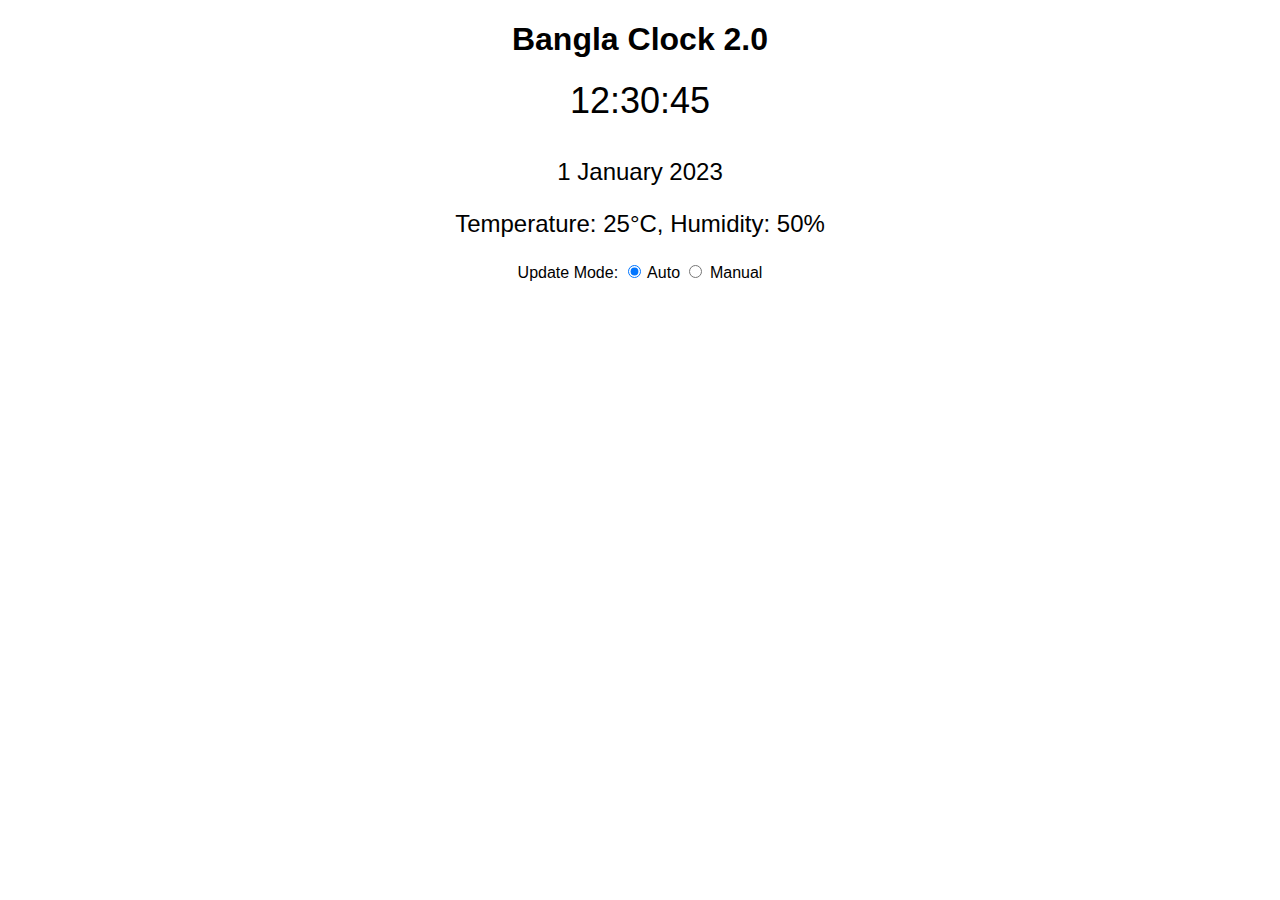
<file: Esp_clokUI2.0/data/index.html>
<!DOCTYPE html>
<html>
<head>
  <title>Bangla Clock 2.0</title>
  <meta name="viewport" content="width=device-width, initial-scale=1">
  <link rel="icon" href="data:,">
  <style>
    body {
      font-family: Arial, Helvetica, sans-serif;
    }

    h1 {
      text-align: center;
    }

    #clock {
      text-align: center;
      font-size: 36px;
    }

    #date {
      text-align: center;
      font-size: 24px;
    }

    #weather {
      text-align: center;
      font-size: 24px;
    }

    p {
      text-align: center;
      margin-top: 20px;
    }

    input[type="number"] {
      width: 50px;
    }

    #updateButton {
      padding: 10px 20px;
      background-color: #008CBA;
      color: white;
      border: none;
      cursor: pointer;
    }

    #updateButton:hover {
      background-color: #005A80;
    }
  </style>
  <script>
    let day = 1;
    let month = "January";
    let year = 2023;

    function updateClock() {
      const hour = 12;
      const minute = 30;
      const second = 45;

      const dateText = `${day} ${month} ${year}`;
      const temperature = "25°C";
      const humidity = "50%";

      document.getElementById('clock').innerHTML = `${hour}:${minute}:${second}`;
      document.getElementById('date').innerHTML = dateText;
      document.getElementById('weather').innerHTML = `Temperature: ${temperature}, Humidity: ${humidity}`;
    }

    function toggleUpdateMode() {
      const autoUpdate = document.getElementById('autoUpdate');
      const manualUpdate = document.getElementById('manualUpdate');
      const timeInputFields = document.getElementById('timeInputFields');
      const dateInputFields = document.getElementById('dateInputFields');
      const updateButton = document.getElementById('updateButton');

      if (autoUpdate.checked) {
        timeInputFields.style.display = 'none';
        dateInputFields.style.display = 'none';
        updateButton.style.display = 'none';
      } else {
        timeInputFields.style.display = 'block';
        dateInputFields.style.display = 'block';
        updateButton.style.display = 'block';
      }
    }

    function manualUpdateClock() {
      let hour = parseInt(document.getElementById('hour').value) || 0;
      let minute = parseInt(document.getElementById('minute').value) || 0;
      let second = parseInt(document.getElementById('second').value) || 0;

      const day = parseInt(document.getElementById('day').value) || 1;
      const month = document.getElementById('month').value || "January";
      const year = parseInt(document.getElementById('year').value) || 2023;

      hour = (hour >= 1 && hour <= 12) ? hour : 1;
      minute = (minute >= 0 && minute <= 59) ? minute : 0;
      second = (second >= 0 && second <= 59) ? second : 0;

      // Prepare the JSON data to send to the ESP32
      const data = {
        hour,
        minute,
        second,
        day,
        month,
        year
      };

      // Send the data to the ESP32 using an HTTP POST request
      fetch('/update-time', {
        method: 'POST',
        headers: {
          'Content-Type': 'application/json',
        },
        body: JSON.stringify(data),
      })
      .then(response => response.json())
      .then(data => {
        // Handle the response if needed
        updateClock();
      });
    }
  </script>
</head>
<body onload="updateClock()">
  <h1>Bangla Clock 2.0</h1>
  <p id="clock">Loading...</p>
  <p id="date">Loading...</p>
  <p id="weather">Loading...</p>
  <p>
    Update Mode:
    <label>
      <input type="radio" name="updateMode" id="autoUpdate" checked="checked" onclick="toggleUpdateMode()"> Auto
    </label>
    <label>
      <input type="radio" name="updateMode" id="manualUpdate" onclick="toggleUpdateMode()"> Manual
    </label>
  </p>
  <div id="timeInputFields" style="display: none;">
    <p>
      Enter Time:
      <input type="number" id="hour" placeholder="Hour" min="1" max="12">
      <input type="number" id="minute" placeholder="Minute" min="0" max="59">
      <input type="number" id="second" placeholder="Second" min="0" max="59">
    </p>
  </div>
  <div id="dateInputFields" style="display: none;">
    <p>
      Enter Date:
      <input type="number" id="day" placeholder="Day">
      <select id="month">
        <option value="January">January</option>
        <option value="February">February</option>
        <option value="March">March</option>
        <option value="April">April</option>
        <option value="May">May</option>
        <option value="June">June</option>
        <option value="July">July</option>
        <option value="August">August</option>
        <option value="September">September</option>
        <option value="October">October</option>
        <option value="November">November</option>
        <option value="December">December</option>
      </select>
      <input type="number" id="year" placeholder="Year">
    </p>
  </div>
  <p>
    <button class="button" id="updateButton" style="display: none;" onclick="manualUpdateClock()">Update</button>
  </p>
</body>
</html>
</file>
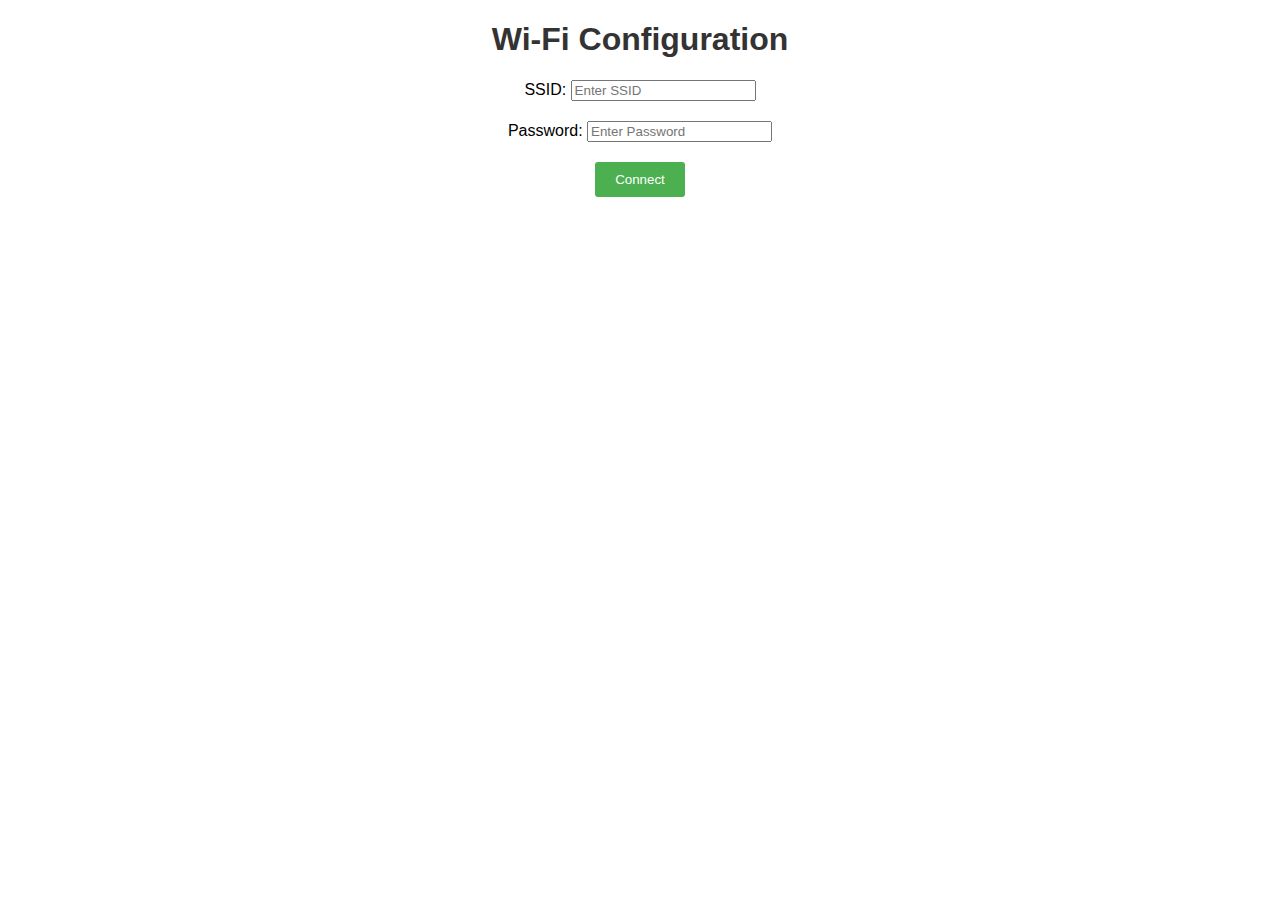
<file: ESP32_test/data/wifiConf.html>
<!DOCTYPE html>
<html>

<head>
    <title>Wi-Fi Configuration</title>
    <meta name="viewport" content="width=device-width, initial-scale=1">
    <link rel="icon" href="data:,">
    <link rel="stylesheet" type="text/css" href="style1.css">
</head>

<body>
    <h1>Wi-Fi Configuration</h1>
    <div id="wifiForm">
        <p>
            SSID:
            <input type="text" id="ssid" name="ssid" placeholder="Enter SSID" required>
        </p>
        <p>
            Password:
            <input type="password" id="password" name="password" placeholder="Enter Password" required>
        </p>
        <p>
            <button class="button" id="connecteButton" onclick="sendData()">Connect</button>

        </p>
    </div>
    <div id="result" style="display:none;">
        <p><strong>ESP32 is now connected to Wi-Fi!</strong></p>
        <p>ESP32 IP Address: <span id="ipAddress"></span></p>
        <p>Visit the clok configuration UI through </p>

    </div>
    <script>


        function sendData() {
            let ssid = document.getElementById('ssid').value.trim();
            let password = document.getElementById('password').value.trim();
            let data = { ssid, password };
            console.log("Json data: ", JSON.stringify(data));
            // Send Wi-Fi credentials to ESP32 and get IP address
            fetch('/config_wifi', {
                method: 'POST',
                headers: {
                    'Content-Type': 'application/json',
                },
                body: JSON.stringify(data),
                

            })
                .then(response => response.json())
                .then(data => {
                    const ipAddress = data.ipAddress;
                    document.getElementById('result').style.display = 'block';
                    document.getElementById('ipAddress').textContent = ipAddress;
                })
                .catch(error => {
                    console.error('Error configuring Wi-Fi:', error);
                    alert('Error configuring Wi-Fi. Please try again.');
                });
        };
    </script>
</body>

</html>
</file>
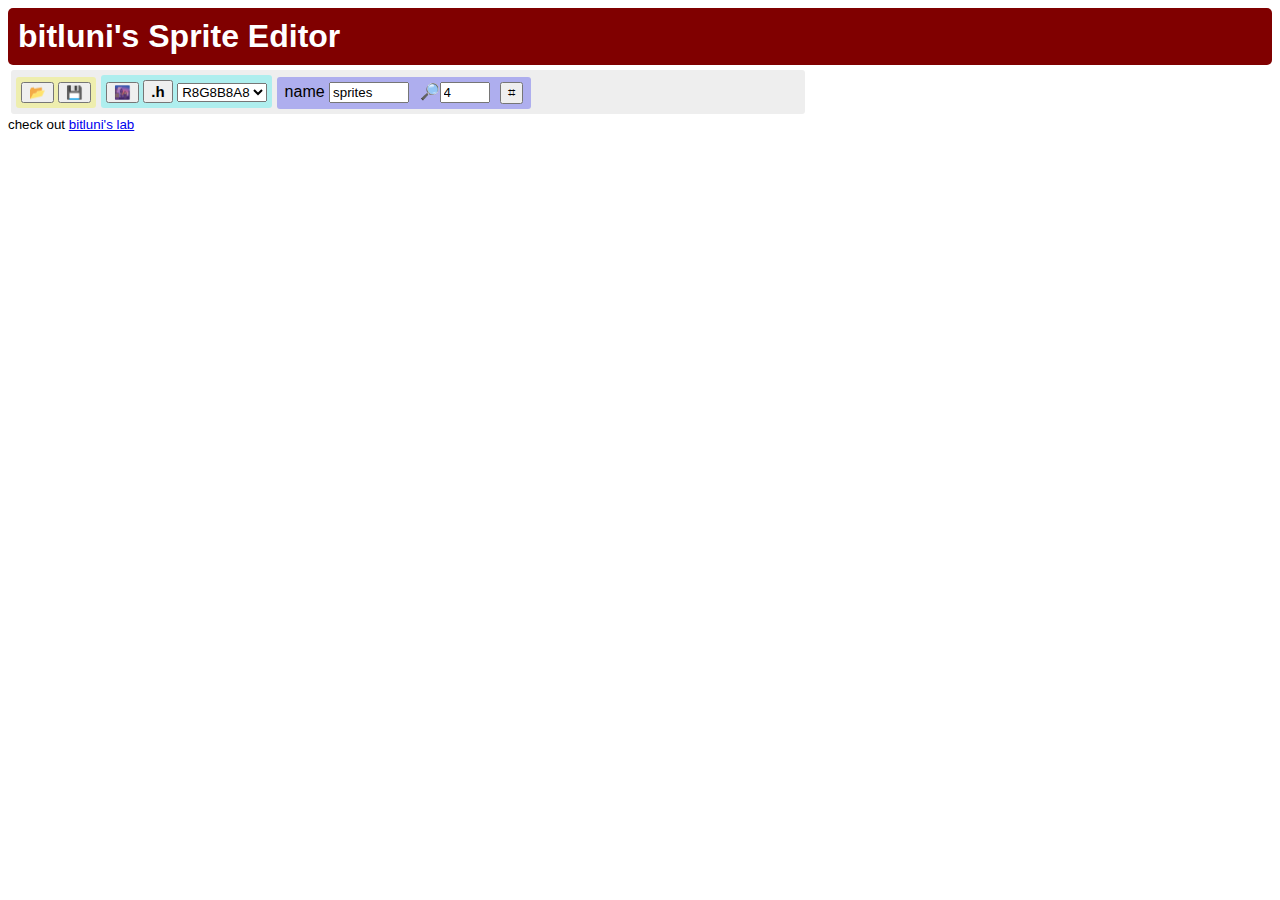
<file: ESP32_test/bitluni_ESP32Lib/Utilities/SpriteEditor.html>
<!--
	Author: bitluni 2019
	License: 
	Creative Commons Attribution ShareAlike 4.0
	https://creativecommons.org/licenses/by-sa/4.0/
	
	For further details check out: 
		https://youtube.com/bitlunislab
		https://github.com/bitluni
		http://bitluni.net
-->
<head>
<title>bitluni's Sprite Editor</title>
<script>

var project = {
	name: "sprites",
	zoom: 4,
	sprites: []
	};

function objFromId(id)
{
	for(var i = 0; i < project.sprites.length; i++)
		if(project.sprites[i].id === id)
			return project.sprites[i];
	return null;
}

function upSprite(id)
{
	var sprites = project.sprites;
	for(var i = 1; i < sprites.length; i++)
		if(sprites[i].id === id)
		{
			var w = sprites[i - 1];
			sprites[i - 1] = sprites[i];
			sprites[i] = w;
			update();
			return;
		}
}

function downSprite(id)
{
	var sprites = project.sprites;
	for(var i = 0; i < sprites.length - 1; i++)
		if(sprites[i].id === id)
		{
			var w = sprites[i + 1];
			sprites[i + 1] = sprites[i];
			sprites[i] = w;
			update();
			return;
		}
}

function deleteSprite(id)
{
	var sprites = project.sprites;
	for(var i = 0; i < sprites.length; i++)
		if(sprites[i].id === id)
		{
			sprites.splice(i, 1);
			update();
			return;
		}
}

function newButton(text, cb)
{
	var b = document.createElement("button");
	b.innerHTML = text;
	b.onclick = cb;
	return b;
}

function checker(ctx, xres, yres)
{
	for(var y = 0; y < yres; y++)
		for(var x = 0; x < xres; x++)
		{
			ctx.fillStyle = (x + y) & 1 ? "#eeeeee" : "#ffffff";
			ctx.fillRect(x * 10, y * 10, 10, 10);
		}
}

function draw(obj)
{
	checker(obj.ctx, obj.xres, obj.yres);
	var img = obj.ctx.getImageData(0, 0, obj.xres, obj.yres);
	var p = 0;
	for(var y = 0; y < obj.yres; y++)
		for(var x = 0; x < obj.xres; x++)
		{
			var a = obj.source[p + 3];
			var ra = 255 - a;
			img.data[p + 0] = Math.round((img.data[p + 0] * ra + obj.source[p + 0] * a) / 255.);
			img.data[p + 1] = Math.round((img.data[p + 1] * ra + obj.source[p + 1] * a) / 255.);
			img.data[p + 2] = Math.round((img.data[p + 2] * ra + obj.source[p + 2] * a) / 255.);
			img.data[p + 3] = 255;
			p += 4;
		}
	obj.ctx.putImageData(img, 0, 0);
	obj.ctx.fillStyle = "rgba(0, 255, 0, 0.7)";
	for(var i = 0; i < obj.points.length; i++)
	{
		var p = obj.points[i];
		obj.ctx.fillRect(p[0] - 3, p[1], 7, 1);
		obj.ctx.fillRect(p[0], p[1] - 3, 1, 7);
	}
}

function getXY(obj, e)
{
	var r = obj.canvas.getBoundingClientRect();
	return [Math.floor(e.offsetX / project.zoom), Math.floor(e.offsetY / project.zoom)];
}

function canvasClick(obj, e)
{
	var pos = getXY(obj, e);
	obj.points.push(pos);
	draw(obj);
	updatePoints(obj);
}

function canvasMove(obj, e)
{
	var pos = getXY(obj, e);
	draw(obj);
	obj.ctx.fillStyle = "rgba(255, 0, 0, 0.7)";
	obj.ctx.fillRect(0, pos[1], pos[0], 1);
	obj.ctx.fillRect(pos[0] + 1, pos[1], obj.xres - pos[0] - 1, 1);
	obj.ctx.fillRect(pos[0], 0, 1, pos[1]);
	obj.ctx.fillRect(pos[0], pos[1] + 1, 1, obj.yres - pos[1] - 1);
}

function canvasOut(obj)
{
	draw(obj);
}

function createCanvas(obj)
{
	var canvas = obj.canvas = document.createElement('canvas');
	var ctx = obj.ctx = canvas.getContext('2d');
	canvas.width = obj.xres;
	canvas.height = obj.yres;
	canvas.addEventListener("mousedown", function(e){ canvasClick(obj, e); }, false);
	canvas.addEventListener("mouseout", function(){ canvasOut(obj); }, false);
	canvas.addEventListener("mousemove", function(e){ canvasMove(obj, e); }, false);	
}

function addFile(file, id)
{		
	var obj = {"id": id, "name": file.name, "type": file.type, "xres": 0, "yres": 0, "points":[]};
	project.sprites.push(obj);
	var reader = new FileReader();
	reader.onload = function()
	{
		var img = document.createElement('img');
		img.onload = function()
		{
			obj.xres = img.width;
			obj.yres = img.height;
			createCanvas(obj);
			obj.ctx.drawImage(img, 0, 0);
			obj.source = Array.from(obj.ctx.getImageData(0, 0, obj.xres, obj.yres).data);
			obj.points.push([Math.floor(obj.xres * 0.5), Math.floor(obj.yres * 0.5)]);
			update();
		};
		img.src = reader.result;
	};
	reader.readAsDataURL(file);
}

function addFiles(event)
{
	for(var i = 0; i < event.target.files.length; i++)
	{
		var file = event.target.files[i];
		addFile(file, "f" + file.name.replace(/[^A-Z0-9]/ig, "_") + Math.floor(Math.random() * 1000000))
	}
	event.target.value = "";
}

function spritesToHeader(pixelformat)
{
	var name = project.name;
	var sprites = project.sprites;
	var offsets = [0];
	var pointOffsets = [0];
	var rf, rshift, gf, gshift, bf, bshift, af, ashift, type, bytesPerPixel;
	switch(pixelformat)
	{
		case "R8G8B8A8":
		{
			rf = gf = bf = af = 255.;
			rshift = 0;
			gshift = 8;
			bshift = 16;
			ashift = 24;
			type = "unsigned long";
			bytesPerPixel = 4;
			break;
		}
		case "R2G2B2A2":
		{
			rf = gf = bf = af = 3.;
			rshift = 0;
			gshift = 2;
			bshift = 4;
			ashift = 6;
			type = "unsigned char";
			bytesPerPixel = 1;
			break;
		}
		case "R4G4B4A4":
		{
			rf = gf = bf = af = 15.;
			rshift = 0;
			gshift = 4;
			bshift = 8;
			ashift = 12;
			type = "unsigned short";
			bytesPerPixel = 2;
			break;
		}
		case "R5G5B4A2":
		{
			rf = gf = 31.;
			bf = 15.;
			af = 3.;
			rshift = 0;
			gshift = 5;
			bshift = 10;
			ashift = 14;
			type = "unsigned short";
			bytesPerPixel = 2;
			break;
		}
		default:
			alert("Unsupported pixel format " + pixelformat);
			return;
	}

	for(var i = 0; i < sprites.length; i++)
	{
		offsets.push(offsets[i] + (sprites[i].source.length / 4) * bytesPerPixel);
		pointOffsets.push(pointOffsets[i] + sprites[i].points.length);
	}
	var text = "const int " + name + "Offsets[] = {"
	for(var i = 0; i < offsets.length; i++)
		text += offsets[i] + ", ";
	text += "};\r\n";
	text += "const short " + name + "PointOffsets[] = {"
	for(var i = 0; i < pointOffsets.length; i++)
		text += pointOffsets[i] + ", ";
	text += "};\r\n";
	
	text += "const unsigned short " + name + "Res[][2] = {"
	for(var i = 0; i < sprites.length; i++)
	{
		text += "{" + sprites[i].xres + ", " + sprites[i].yres + "}, ";
	}
	text += "};\r\n";

	text += "const signed short " + name + "Points[][2] = {"
	for(var i = 0; i < sprites.length; i++)
		for(var j = 0; j < sprites[i].points.length; j++)
			text += "{" + sprites[i].points[j][0] + ", " + sprites[i].points[j][1] + "}, ";
	text += "};\r\n";
	
	var k = 0;
	text += "const " + type + " " + name + "Pixels[] = {"
	for(var i = 0; i < sprites.length; i++)
	{
		if((i & 63) == 0) text += "\r\n";
		var s = sprites[i].source;
		for(var j = 0; j < s.length; j+=4)
		{
			var r = s[j + 0];
			var g = s[j + 1];
			var b = s[j + 2];
			var a = s[j + 3];
			var c = 0;
			c = ((Math.round(r / 255. * rf) << rshift) + (Math.round(g / 255. * gf) << gshift) + (Math.round(b / 255. * bf) << bshift) + (Math.round(a / 255. * af) << ashift)) >>> 0;
			text += "0x" + c.toString(16) + ", ";
			k++;
			if((k & 31) == 0)
				text += "\n";
		}
	}
	text += "};\r\n";
	text += "Sprites " + name + "(" + sprites.length + ", " + name + "Pixels, " + name + "Offsets, " + name + "Res, " + name + "Points, " + name + "PointOffsets, Sprites::PixelFormat::" + pixelformat + ");\r\n";
	return text;
}

function cropSprite(obj)
{
	var bx = [obj.xres, 0];
	var by = [obj.yres, 0];
	var p = 3;
	for(var y = 0; y < obj.yres; y++)
		for(var x = 0; x < obj.xres; x++)
		{
			if(obj.source[p] > 0)
			{
				bx[0] = Math.min(bx[0], x);
				bx[1] = Math.max(bx[1], x);
				by[0] = Math.min(by[0], y);
				by[1] = Math.max(by[1], y);
			}
			p += 4;
		}
	if(bx[0] > bx[1])
	{
		bx = [0, 0];
		by = [0, 0];
	}
	var xres = bx[1] - bx[0] + 1;
	var yres = by[1] - by[0] + 1;
	var source = new Array(xres * yres * 4);
	var p = 0;
	for(var y = by[0]; y <= by[1]; y++)
		for(var x = bx[0]; x <= bx[1]; x++)
		{
			var p0 = (y * obj.xres + x) * 4;
			source[p++] = obj.source[p0++];
			source[p++] = obj.source[p0++];
			source[p++] = obj.source[p0++];
			source[p++] = obj.source[p0++];
		}
	for(var i = 0; i < obj.points.length; i++)
	{
		obj.points[i][0] -= bx[0];
		obj.points[i][1] -= by[0];
	}
	obj.source = source;
	obj.xres = xres;
	obj.yres = yres;
	obj.canvas.width = xres;
	obj.canvas.height = yres;
}

function crop()
{
	for(var i = 0; i < project.sprites.length; i++)
		cropSprite(project.sprites[i]);
	update();
}

function getMeta()
{
	var text = "";
	for(var i = 0; i < project.sprites.length; i++)
		text += i + ", " + project.sprites[i].name + "\r\n";
	return text;
}

function deletePoint(id, i)
{
	var obj = objFromId(id);
	obj.points.splice(i, 1);
	draw(obj);
	updatePoints(obj);
}

function changePointX(id, i, value)
{
	var obj = objFromId(id);
	obj.points[i][0] = value;
	draw(obj);
}

function changePointY(id, i, value)
{
	var obj = objFromId(id);
	obj.points[i][1] = value;
	draw(obj);
}

function addPointItem(parent, id, i, point)
{
	var pointElement = document.createElement("div");			
	pointElement.className = "point";
	var coord = document.createElement("span");
	coord.innerHTML = 
		'<input type="number" value="' + point[0] + '" style="width: 50px" onchange="changePointX(\'' + id + '\', ' + i + ', this.value)">' + 
		'<input type="number" value="' + point[1] + '" style="width: 50px" onchange="changePointY(\'' + id + '\', ' + i + ', this.value)">';
	pointElement.appendChild(coord);
	pointElement.appendChild(newButton("&#10008;", function(){ deletePoint(id, i)}));
	parent.appendChild(pointElement);
}

function updatePoints(obj)
{
	var pointList = document.querySelector("#" + obj.id + " .points");
	pointList.innerHTML = "";
	for(var j = 0; j < obj.points.length; j++)
		addPointItem(pointList, obj.id, j, obj.points[j]);
}

function addListItem(i, id, name, canvas)
{
	var spriteDiv = document.createElement("div");			
	spriteDiv.id = id;
	var index = document.createElement("span");
	index.className = "num";
	index.innerHTML = i;
	spriteDiv.appendChild(index);
	spriteDiv.appendChild(canvas);
	canvas.style.zoom = project.zoom;
	spriteDiv.appendChild(newButton("&#10008;", function(){ deleteSprite(id)}));
	spriteDiv.appendChild(newButton("&#x2B07;", function(){ downSprite(id)}));
	spriteDiv.appendChild(newButton("&#x2B06;", function(){ upSprite(id)}));	
	var points = document.createElement("span");
	points.className = "points block right";
	spriteDiv.appendChild(points);
	var span = document.createElement("span");
	span.className = "right";
	span.innerHTML = name;
	spriteDiv.appendChild(span);
	document.getElementById("sprites").appendChild(spriteDiv);
}

function loadProject(event)
{
	var reader = new FileReader();
	reader.onload = function(e){
		project = JSON.parse(e.target.result);
		document.getElementById("name").value =	project.name;
		document.getElementById("zoom").value = project.zoom;
		for(var i = 0; i < project.sprites.length; i++)
			createCanvas(project.sprites[i]);
		update();
	};
	reader.readAsText(event.target.files[0]);
	document.getElementById("files").className = "hidden";
	document.getElementById("filearea").innerHTML = "";	
}

function saveProject()
{	
	document.getElementById("filearea").innerHTML = "";
	var fileArea = document.getElementById("filearea");
	var file = document.createElement("a");
	file.className = "block file";
	file.download = file.innerHTML = document.getElementById("name").value + ".json";
	for(var i = 0; i < project.sprites.length; i++)
		if(project.sprites[i].bs)
			delete project.sprites[i].bs;
	file.href = URL.createObjectURL(new Blob([JSON.stringify(project)], {type: "application/json"}));
	fileArea.appendChild(file);
	document.getElementById("files").className = "menu";
}

function saveHeader()
{	
	document.getElementById("filearea").innerHTML = "";
	var fileArea = document.getElementById("filearea");
	var file = document.createElement("a");
	var meta = document.createElement("a");
	meta.className = file.className = "block file";
	file.download = file.innerHTML = project.name + ".h";
	meta.download = meta.innerHTML = project.name + ".txt";
	var e = document.getElementById("pixelformat");
	var pixelformat = e.options[e.selectedIndex].value;
	file.href = URL.createObjectURL(new Blob([spritesToHeader(pixelformat)], {type: "text/plain"}));
	meta.href = URL.createObjectURL(new Blob([getMeta()], {type: "text/plain"}));
	fileArea.appendChild(file);
	fileArea.appendChild(meta);
	document.getElementById("files").className = "menu";
}

function update()
{
	for(var i = 0; i < project.sprites.length; i++)
		if(!project.sprites[i].canvas)
			return;
	project.name = document.getElementById("name").value;
	project.zoom = document.getElementById("zoom").value;

	document.getElementById("sprites").innerHTML = "";
	for(var i = 0; i < project.sprites.length; i++)
	{
		addListItem(i, project.sprites[i].id, project.sprites[i].name, project.sprites[i].canvas);
		updatePoints(project.sprites[i]);
		draw(project.sprites[i]);
	}
	document.getElementById("files").className = "hidden";
	document.getElementById("filearea").innerHTML = "";
}

</script>
<style>
	#sprites
	{
	}
	.num
	{
		width: 20px;
		display: inline-block;
	}
	.option
	{
		margin: 3px;
	}
	.options
	{
		background-color: #aeaeee;
	}
	.spritefiles
	{
		background-color: #aeeeee;
	}
	.menu
	{
		background-color: #eeeeee;
		padding: 1px;
		display: block;
		margin: 3px;
		padding: 5px;
		border-radius: 3px;		
	}
	#sprites > div
	{
		margin: 2px;
		border-radius: 3px;
		background-color: #aeeeae;
		padding: 10px;
		overflow: hidden;
	}
	#sprites > div > *
	{
		margin-right: 5px;
		vertical-align: top;
	}
	#sprites button
	{
		float: right;
	}
	.right
	{
		float: right;
	}
	h1
	{
		color: white;
		background: #800000;
		padding: 10px;
		border-radius: 5px;
	}
	.block
	{
		padding: 5px;
		display: inline-block;
		border-radius: 3px;
	}
	.project
	{
		background-color: #eeeeae;
	}
	.hidden
	{
		display: none;
	}
	.file
	{
		background-color: #ffdddd;
		margin-right: 5px;
	}
	h1
	{
		margin-bottom: 5px;
	}
	canvas
	{
		cursor: none;
		image-rendering: pixelated;
	}
	.points
	{
		background-color: #eeddcc;
	}
	.point
	{
		background-color: #ccddee;
		margin: 2px;
		border-radius: 3px;
		padding: 10px;
		overflow: hidden;
	}
	.point input
	{
		height: 23px;
	}
</style>
</head>
<body style="font-family: arial">
<h1>bitluni's Sprite Editor</h1>
<div style="max-width: 800px">
	<div class="menu">
		<span class="project block">
			<button title="Open project file" onclick="document.getElementById('openproject').click()">&#x1F4C2;</button> 
			<input id="openproject" type="file" onchange="loadProject(event)" accept=".json" hidden>
			<button title="Generate project file" onclick="saveProject();">&#128190;</button>
		</span>
		<span class="block spritefiles">
			<button title="Add image files" onclick="document.getElementById('addimages').click()">&#127750;</button>
			<input id="addimages" type="file" onchange="addFiles(event)" accept="image/*" multiple hidden>
            <button title="Export sprite header" onclick="saveHeader();" style="font-size: 15px; font-weight:bold">.h</button>
            <select id="pixelformat" title="Export pixel format">
				<option vlaue="R8G8B8A8">R8G8B8A8</option>
				<option vlaue="R2G2B2A2">R2G2B2A2</option>
				<option vlaue="R5G5B4A2">R5G5B4A2</option>
				<option vlaue="R4G4B4A4">R4G4B4A4</option>
			</select>
		</span>
		<span class="block options">
			<span class="option">name <input id="name" type="text" value="sprites" style="width: 80px" onchange="update()"></span>
			<span class="option">&#128270;<input id="zoom" type="number" value="4" style="width: 50px" onchange="update()"></span>
			<span class="option"><button title="Crop sprites" onclick="crop();">&#8983;</button></span>		
		</span>
	</div>
	<div class="hidden" id="files">
		Files
		<div id="filearea">
		</div>
	</div>
	<div id="sprites"></div>
</div>

<small>check out <a href="https://youtube.com/bitlunislab">bitluni's lab</a></small>
</body></html>
</file>
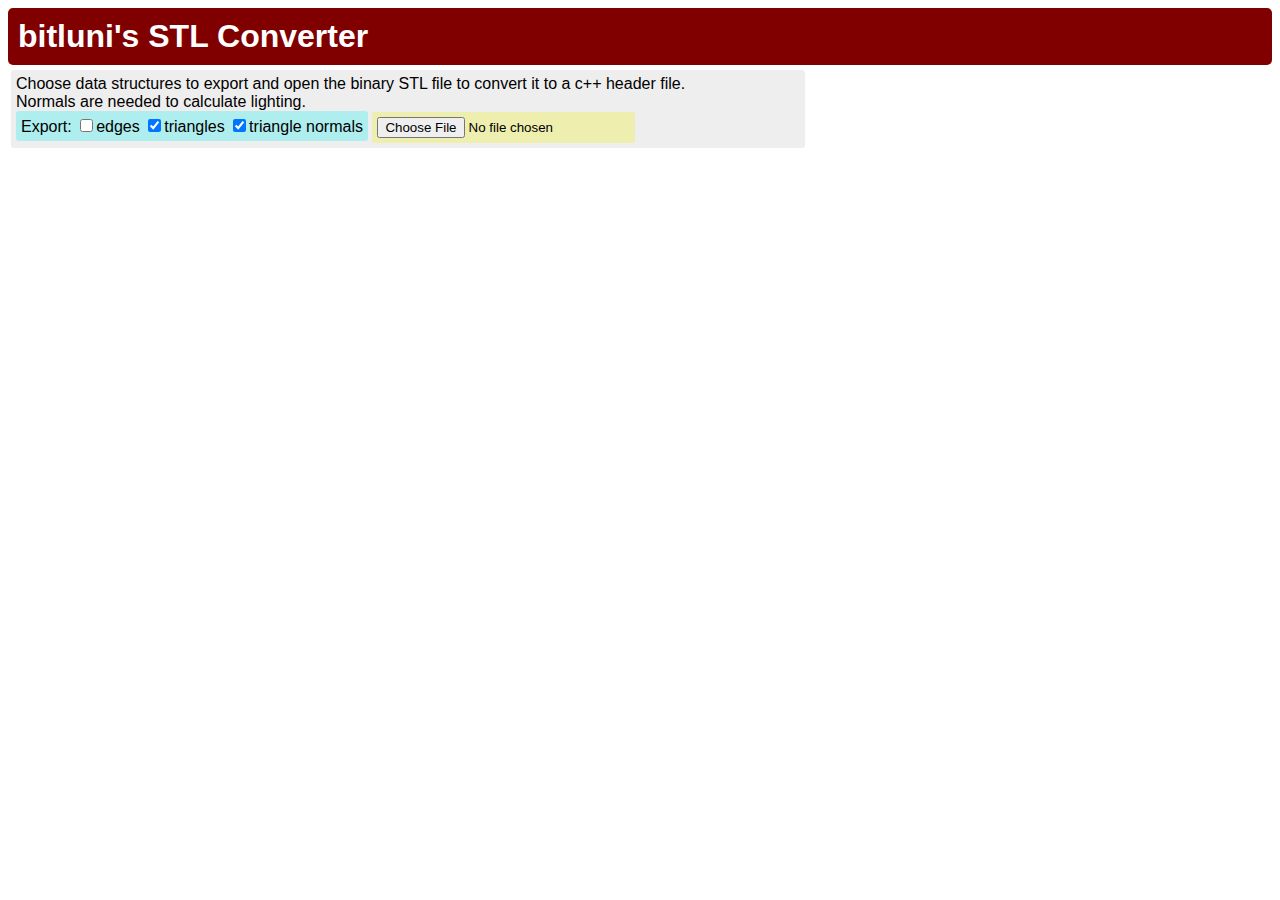
<file: ESP32_test/bitluni_ESP32Lib/Utilities/StlConverter.html>
<!--
	Author: bitluni 2019
	License: 
	Creative Commons Attribution ShareAlike 4.0
	https://creativecommons.org/licenses/by-sa/4.0/
	
	For further details check out: 
		https://youtube.com/bitlunislab
		https://github.com/bitluni
		http://bitluni.net
-->
<head>
<script>
function readStl(stl, removeDouble) 
{
	//digital high five to @tonylukasavage for his https://github.com/tonylukasavage/jsstl
	var data = {
		vertexCount: 0,
		triangleCount: 0,
		edgeCount: 0,
		triangles: [],
		edges: [],
		vertices: [],
		triangleNormals: []
	}
	var map = [];
	
	var o = 80;
	var dv = new DataView(stl);
	var triangleCount = dv.getUint32(o, true); 
	o += 4;
	for (var j = 0; j < triangleCount; j++) 
	{
		var t = [];
		data.triangleNormals.push([dv.getFloat32(o, true), dv.getFloat32(o + 4, true), dv.getFloat32(o + 8, true)]);
		o += 12;
		for (var i = 0; i < 3; i++) 
		{
			var v = [dv.getFloat32(o, true), dv.getFloat32(o + 4, true), dv.getFloat32(o + 8, true)];
			if(removeDouble)
			{
				var newv = false;
				if(map["f"+v[0]] === undefined)
					map["f"+v[0]] = [];
				if(map["f"+v[0]]["f"+v[1]] === undefined)
					map["f"+v[0]]["f"+v[1]] = [];
				if(map["f"+v[0]]["f"+v[1]]["f"+v[2]] === undefined)
				{
					map["f"+v[0]]["f"+v[1]]["f"+v[2]] = data.vertices.length;
					t.push(data.vertices.length);
					data.vertices.push(v);
				}
				else
					t.push(map["f"+v[0]]["f"+v[1]]["f"+v[2]]);
				
			}
			else
			{
				t.push(data.vertices.length);
				data.vertices.push(v);
			}
			o += 12;
		}
		data.triangles.push(t);
		o += 2;
	}
	return data;
};

function scaleMesh(mesh)
{
	if(!mesh.vertices.length) return;
	var min = [mesh.vertices[0][0], mesh.vertices[0][1], mesh.vertices[0][2]];
	var max = [min[0], min[1], min[2]];
	for(var i = 0; i < mesh.vertices.length; i++)
	{
		var v = mesh.vertices[i];
		min[0] = Math.min(min[0], v[0]);
		min[1] = Math.min(min[1], v[1]);
		min[2] = Math.min(min[2], v[2]);
		max[0] = Math.max(max[0], v[0]);
		max[1] = Math.max(max[1], v[1]);
		max[2] = Math.max(max[2], v[2]);
	}
	size = Math.max(Math.max(max[0] - min[0], max[1] - min[1]), max[2] - min[2]);
	for(var i = 0; i < mesh.vertices.length; i++)
	{
		var v = mesh.vertices[i];
		v[0] = (v[0] - (max[0] + min[0]) * 0.5) / size;
		v[1] = (v[1] - (max[1] + min[1]) * 0.5) / size;
		v[2] = (v[2] - (max[2] + min[2]) * 0.5) / size;
	}
}

function createEdges(mesh)
{
	var map = [];
	mesh.edges = [];
	
	for(var i = 0; i < mesh.triangles.length; i++)
	{
		var t = mesh.triangles[i];
		for(var j = 0; j < 3; j++)
		{
			var v0 = t[j];
			var v1 = t[(j + 1) % 3];
			if(v0 > v1)
			{
				var v = v0; v0 = v1; v1 = v;
			}
			if(map["v" + v0] === undefined)
				map["v" + v0] = [];
			if(map["v" + v0]["v" + v1] === undefined)
			{
				mesh.edges.push([v0, v1]);
				map["v" + v0]["v" + v1] = true;
			}
		}
	}	
}

function meshToText(mesh, digits, edges, triangles, normals, name)
{
	var text = "namespace " + name + "\r\n{\r\n";
	text += "const int vertexCount = " + mesh.vertices.length + ";\r\n";
	if(edges)
		text += "const int edgeCount = " + mesh.edges.length + ";\r\n";
	if(triangles)
		text += "const int triangleCount = " + mesh.triangles.length + ";\r\n";			   

	text += "const float vertices[][3] = {"
	for(var i = 0; i < mesh.vertices.length; i++)
	{
		if((i & 15) == 0) text += "\r\n";
		text += mesh.vertices[i][0].toFixed(digits) + ", " + mesh.vertices[i][1].toFixed(digits) + ", " + mesh.vertices[i][2].toFixed(digits) + ", ";
	}	
	text += "};\r\n";

	if(triangles)
	{
		text += "const unsigned short triangles[][3] = {";
		for(var i = 0; i < mesh.triangles.length; i++)
		{
			if((i & 15) == 0) text += "\r\n";
			text += mesh.triangles[i][0] + ", " + mesh.triangles[i][1] + ", " + mesh.triangles[i][2] + ", ";
		}	
		text += "};\r\n";
	}

	if(edges)
	{
		text += "const unsigned short edges[][2] = {";
		for(var i = 0; i < mesh.edges.length; i++)
		{
			if((i & 15) == 0) text += "\r\n";
			text += mesh.edges[i][0] + ", " + mesh.edges[i][1] + ", ";
		}	
		text += "};\r\n";
	}
	
	if(normals)
	{
		text += "const float triangleNormals[][3] = {";
		for(var i = 0; i < mesh.triangles.length; i++)
		{
			if((i & 15) == 0) text += "\r\n";
			text += mesh.triangleNormals[i][0].toFixed(digits) + ", " + mesh.triangleNormals[i][1].toFixed(digits) + ", " + mesh.triangleNormals[i][2].toFixed(digits) + ", ";
		}	
		text += "};\r\n";
	}
	text += "};\r\n";
	return text;
}

function convert(event)
{
	var reader = new FileReader();
	var file = event.target.files[0];
	reader.onload = function(){
		mesh = readStl(reader.result, true);
		scaleMesh(mesh);
		createEdges(mesh);
		var link = document.createElement("a");
		var name = file.name.split('.', 1)[0];
		link.download = name + ".h";
		link.href = URL.createObjectURL(new Blob(
		[meshToText(mesh, 4, 
			document.getElementById("edges").checked, 
			document.getElementById("tris").checked, 
			document.getElementById("triNorms").checked, name)], {type: "text/plain"}));
		document.body.appendChild(document.createElement("br"));
		document.body.appendChild(link);
		link.innerHTML = link.download;
		link.click();
		//document.body.removeChild(link);
		event.target.value = "";
	}
	reader.readAsArrayBuffer(file);
}
</script><style>
	.menu
	{
		background-color: #eeeeee;
		padding: 1px;
		display: block;
		margin: 3px;
		padding: 5px;
		border-radius: 3px;		
	}
	h1
	{
		color: white;
		background: #800000;
		padding: 10px;
		border-radius: 5px;
	}
	.file
	{
		background-color: #ffdddd;
		margin-right: 5px;
	}
	h1
	{
		margin-bottom: 5px;
	}
	.block
	{
		padding: 5px;
		display: inline-block;
		border-radius: 3px;
	}	
	.options
	{
		background-color: #aeeeee;
	}
	.fileselection
	{
		background-color: #eeeeae;
	}
</style>
</head>
<body style="font-family: arial">
<h1>bitluni's STL Converter</h1>
<div style="max-width: 800px">
		<div class="menu">	
				Choose data structures to export and open the binary STL file to convert it to a c++ header file.<br>
				Normals are needed to calculate lighting.<br>
		<span class="options block">
			Export: <input id="edges" type="checkbox">edges <input  id="tris" type="checkbox" checked>triangles <input  id="triNorms" type="checkbox" checked>triangle normals<br>
		</span>
		<span class="fileselection block">
				<input type="file" onchange="convert(event)" accept=".stl">
		</span>
</div>
</body></html>
</file>
<file: ESP32_test/data/style1.css>
body {
    font-family: Arial, sans-serif;
    text-align: center;
    margin: 20px;
}

h1 {
    color: #333;
}



p {
    text-align:center;
    margin-top: 20px;
  }

button {
    background-color: #4caf50;
    color: white;
    padding: 10px 20px;
    border: none;
    border-radius: 3px;
    cursor: pointer;
}

button:hover {
    background-color: #45a049;
}

#result {
    margin-top: 20px;
    display: none;
    background-color: #d9edf7;
    padding: 10px;
    border-radius: 5px;
    border: 1px solid #bce8f1;
}

#result strong {
    color: #31708f;
}

a {
    text-decoration: none;
    color: #333;
}
</file>
